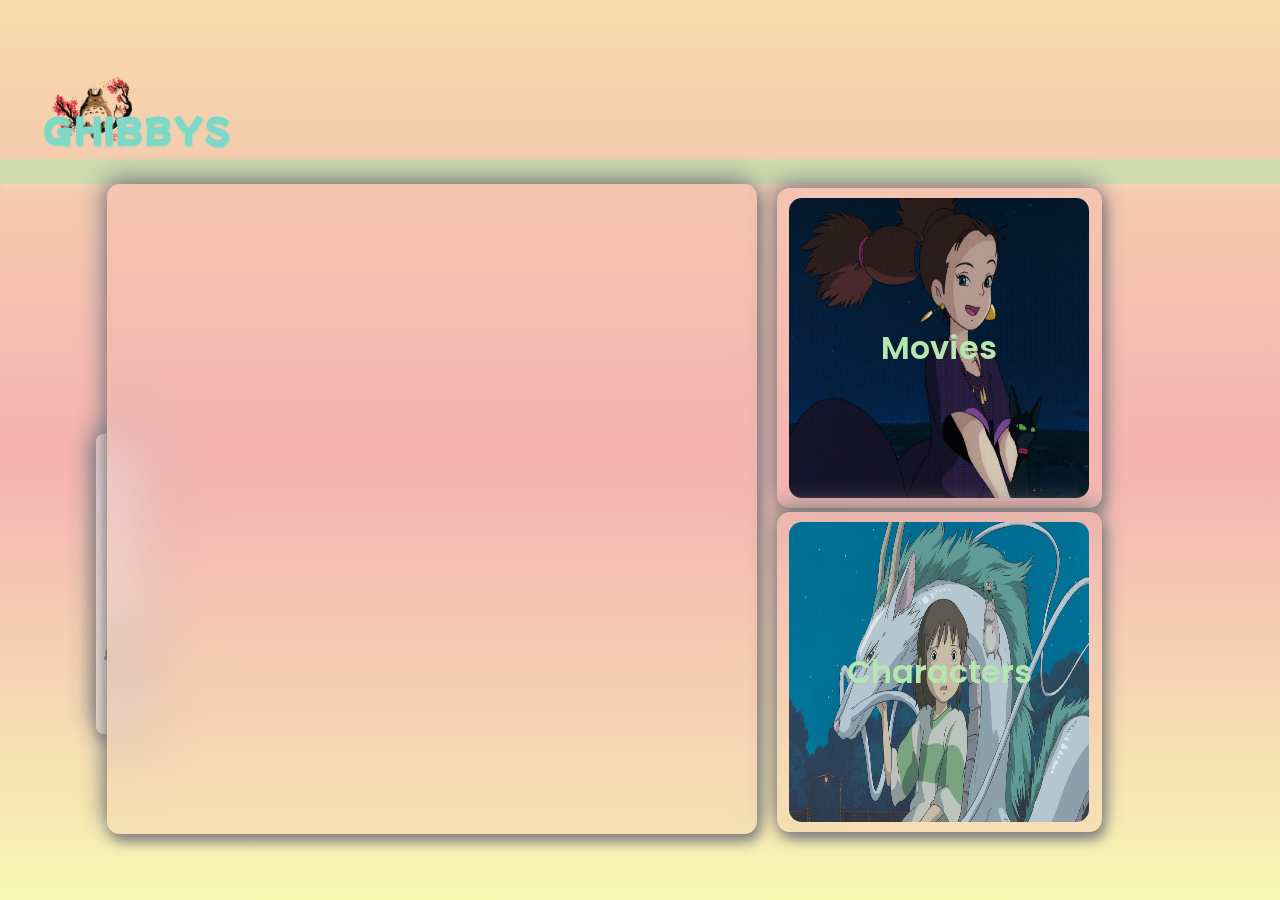
<file: html/index.html>
<!DOCTYPE html>
<html lang="en">
    <head>
        <meta charset="utf-8">
        <meta http-equiv="X-UA-Compatible" content="IE=edge">
        <title>Ghibbys</title>
        <meta name="viewport" content="width=device-width, initial-scale=1">
        <link rel="stylesheet" href="/css/styles.css">
        <link rel="stylesheet" href="https://cdnjs.cloudflare.com/ajax/libs/font-awesome/6.6.0/css/all.min.css" 
            integrity="sha512-Kc323vGBEqzTmouAECnVceyQqyqdsSiqLQISBL29aUW4U/M7pSPA/gEUZQqv1cwx4OnYxTxve5UMg5GT6L4JJg==" 
            crossorigin="anonymous" referrerpolicy="no-referrer" />
    </head>
    <body>
        <div class="background">
            <div class="content-wrapper">
                <img id=logo src="/images/totoro_icon.png" alt="totoro_icon">
                <h1 id="title">Ghibbys</h1>
                <div class="border"></div>
                <nav class="navbar">
                    <div class="icon"><a href="/html/form.html" class="active"><i class="fa-solid fa-user fa-xl" style="color: rgb(125, 216, 198);"></i></a></div>
                    <div class="icon"><a href="/html/index.html" class="active"><i class="fa-solid fa-house fa-xl" style="color: rgb(181, 230, 173);"></i></a></div>
                    <div class="icon"><a href="/html/movie-list.html" class="active"><i class="fa-solid fa-film fa-xl" style="color: rgb(244, 179, 180);"></i></a></div>
                    <div class="icon"><a href="#" class="active"><i class="fa-solid fa-search fa-xl" style="color: rgb(246, 219, 172);"></i></a></div>
                    <div class="icon"><a href="/html/characters.html"><img class="mononoke-icon" 
                        src="/images/transparent-studio-ghibli-japanese-animation-hayao-miyazaki-mi-minimalist-person-in-blue-and-white-clothing661cc2d02662c8.09773967.png" 
                        alt=""height="42px" width="42px"></a></div>
                </nav>

                <div class="bento">
                    <div class="main">
                        <iframe width="951" height="514" src="https://www.youtube.com/embed/_K-Gtld4LlM?autoplay=1&loop=1&showinfo=0&controls=0" 
                            title="THE BOY AND THE HERON | The Final Teaser" 
                            frameborder="0" allow="accelerometer; 
                                autoplay; 
                                loop;
                                clipboard-write; 
                                encrypted-media; 
                                gyroscope; 
                                picture-in-picture; 
                                web-share" referrerpolicy="strict-origin-when-cross-origin" allowfullscreen>
                        </iframe>
                    </div>
                    
                    <div class="side">
                        <section class="image">
                            <img src="/images/tumblr_mff052syIt1rr56cmo1_500.webp" alt="senior_witch_kikis-devlivery_service" object-fit="cover" width="300" height="300">
                            <h2><a href="/html/movie-list.html">Movies</a></h2>
                        </section>
                        <section class="image">
                            <img src="/images/chihiro045.jpg" alt="spirited_away_poster" object-fit="contain" width="300" height="300">
                            <h2><a href="/html/characters.html">Characters</a></h2>
                        </section>
                        
                </div>
                
            </div>
        </div>
        
        <script src="../javascript/app.js" async defer></script>
    </body>
</html>
</file>
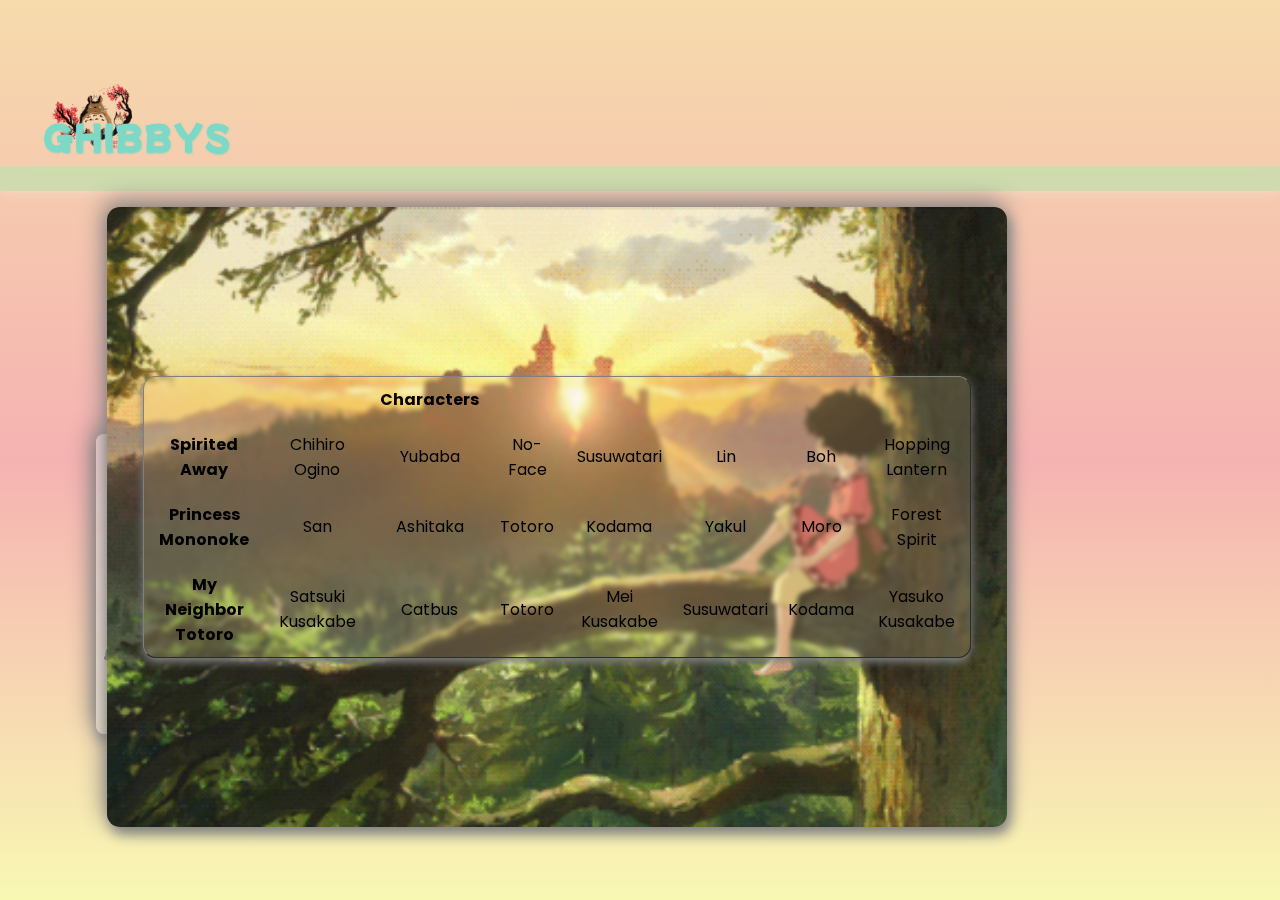
<file: html/characters.html>
<!DOCTYPE html>
<html lang="en">
    <head>
        <meta charset="UTF-8">
        <meta name="viewport" content="width=device-width, initial-scale=1.0">
        <title>Ghibbys</title>
        <link rel="stylesheet" href="https://cdnjs.cloudflare.com/ajax/libs/font-awesome/6.6.0/css/all.min.css" 
            integrity="sha512-Kc323vGBEqzTmouAECnVceyQqyqdsSiqLQISBL29aUW4U/M7pSPA/gEUZQqv1cwx4OnYxTxve5UMg5GT6L4JJg==" 
            crossorigin="anonymous" referrerpolicy="no-referrer" />
        <link rel="stylesheet" href="/css/characters.css">
    </head>
    <body>
        <div class="background">
            <div class="content-wrapper">
                <img id=logo src="/images/totoro_icon.png" alt="totoro_icon">
                <h1 id="title">Ghibbys</h1>
                <div class="border"></div>
                    <nav class="navbar">
                        <div class="icon"><a href="/html/form.html" class="active"><i class="fa-solid fa-user fa-xl" style="color: rgb(125, 216, 198);"></i></a></div>
                        <div class="icon"><a href="/html/index.html" class="active"><i class="fa-solid fa-house fa-xl" style="color: rgb(181, 230, 173);"></i></a></div>
                        <div class="icon"><a href="/html/movie-list.html" class="active"><i class="fa-solid fa-film fa-xl" style="color: rgb(244, 179, 180);"></i></a></div>
                        <div class="icon"><a href="#" class="active"><i class="fa-solid fa-search fa-xl" style="color: rgb(246, 219, 172);"></i></a></div>
                        <div class="icon"><a href="/html/characters.html"><img class="mononoke-icon" 
                            src="/images/transparent-studio-ghibli-japanese-animation-hayao-miyazaki-mi-minimalist-person-in-blue-and-white-clothing661cc2d02662c8.09773967.png" 
                            alt=""height="42px" width="42px"></a></div>
                    </nav>
                    <div class="characters-box">
                        <table class="characters-table" border="1">
                            <tr>
                                <th></th>
                                <th></th>
                                <th>Characters</th>
                                <th></th>
                                <th></th>
                                <th></th>
                                <th></th>
                                <th></th>
                            </tr>
                            <tr>
                                <th>Spirited Away</th>
                                <td>Chihiro Ogino</td>
                                <td>Yubaba</td>
                                <td>No-Face</td>
                                <td>Susuwatari</td>
                                <td>Lin</td>
                                <td>Boh</td>
                                <td>Hopping Lantern</td>
                            </tr>
                            <tr>
                                <th>Princess Mononoke</th>
                                <td>San</td>
                                <td>Ashitaka</td>
                                <td>Totoro</td>
                                <td>Kodama</td>
                                <td>Yakul</td>
                                <td>Moro</td>
                                <td>Forest Spirit</td>
                            </tr>
                            <tr>
                                <th>My Neighbor Totoro</th>
                                <td>Satsuki Kusakabe</td>
                                <td>Catbus</td>
                                <td>Totoro</td>
                                <td>Mei Kusakabe</td>
                                <td>Susuwatari</td>
                                <td>Kodama</td>
                                <td>Yasuko Kusakabe</td>
                            </tr>
                            
                        </table>
                    </div>
                   
            </div>
        </div>
        <script src="../javascript/app.js" async defer></script>
    </body>
</html>
</file>
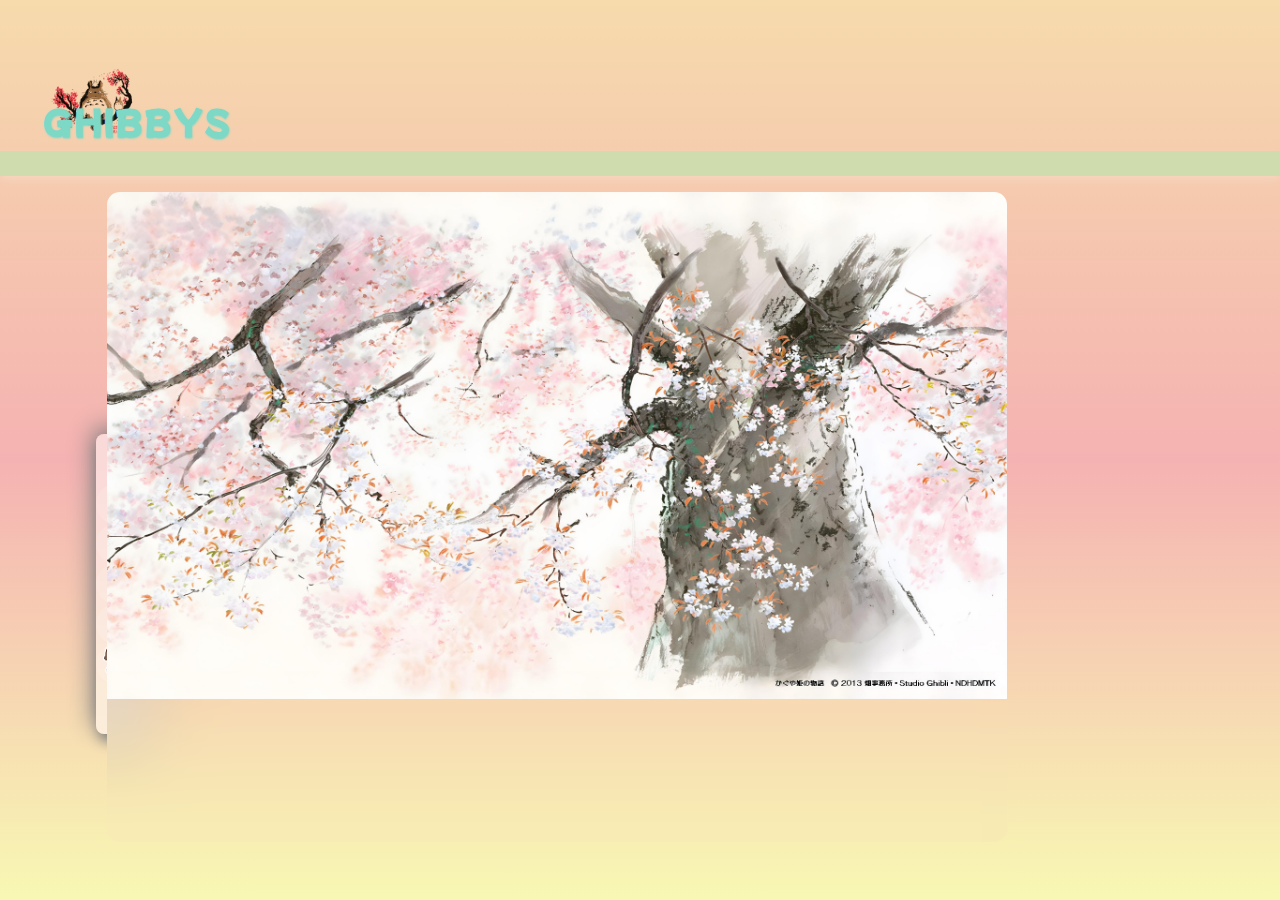
<file: html/movie-list.html>
<!DOCTYPE html>
<html lang="en">
    <head>
        <meta charset="UTF-8">
        <meta name="viewport" content="width=device-width, initial-scale=1.0">
        <title>Ghibbys</title>
        <link rel="stylesheet" href="https://cdnjs.cloudflare.com/ajax/libs/font-awesome/6.6.0/css/all.min.css" 
            integrity="sha512-Kc323vGBEqzTmouAECnVceyQqyqdsSiqLQISBL29aUW4U/M7pSPA/gEUZQqv1cwx4OnYxTxve5UMg5GT6L4JJg==" 
            crossorigin="anonymous" referrerpolicy="no-referrer" />
        <link rel="stylesheet" href="/css/movies.css">
    </head>
    <body>
        <div class="background">
            <div class="content-wrapper">
                <img id=logo src="/images/totoro_icon.png" alt="totoro_icon">
                <h1 id="title">Ghibbys</h1>
                <div class="border"></div>
                    <nav class="navbar">
                        <div class="icon"><a href="/html/form.html" class="active"><i class="fa-solid fa-user fa-xl" style="color: rgb(125, 216, 198);"></i></a></div>
                        <div class="icon"><a href="/html/index.html" class="active"><i class="fa-solid fa-house fa-xl" style="color: rgb(181, 230, 173);"></i></a></div>
                        <div class="icon"><a href="/html/movie-list.html" class="active"><i class="fa-solid fa-film fa-xl" style="color: rgb(244, 179, 180);"></i></a></div>
                        <div class="icon"><a href="#" class="active"><i class="fa-solid fa-search fa-xl" style="color: rgb(246, 219, 172);"></i></a></div>
                        <div class="icon"><a href="/html/characters.html"><img class="mononoke-icon" 
                            src="/images/transparent-studio-ghibli-japanese-animation-hayao-miyazaki-mi-minimalist-person-in-blue-and-white-clothing661cc2d02662c8.09773967.png" 
                            alt=""height="42px" width="42px"></a></div>
                    </nav>
                    <div class="movie-box"></div>
            </div>
        </div>
        <script src="../javascript/app.js" async defer></script>
    </body>
</html>
</file>
<file: css/styles.css>
@import url('https://fonts.googleapis.com/css2?family=Mochiy+Pop+One&display=swap');
@import url('https://fonts.googleapis.com/css2?family=Mochiy+Pop+One&family=Poppins:ital,wght@0,100;0,200;0,300;0,400;0,500;0,600;0,700;0,800;0,900;1,100;1,200;1,300;1,400;1,500;1,600;1,700;1,800;1,900&display=swap');


:root {
    --sundown: lch(79.16% 26.17 20.85);
    --buttermilk: lch(94.62% 30.78 98.14);
    --peach-yellow: lch(88.65% 27.63 78.68);
    --bermuda: lch(80.3% 31.7 180.15);
    --celadon: lch(86.77% 33.15 137.21);
    --background-gradient: linear-gradient(242deg, 
    lch(88.65% 27.63 78.68),
    lch(79.16% 26.17 20.85),
    lch(94.62% 30.78 98.14));
    --button-gradient: linear-gradient(60deg,
    lch(94.62% 30.78 98.14),
    lch(88.65% 27.63 78.68),
    lch(79.16% 26.17 20.85),
    lch(80.3% 31.7 180.15), 
    lch(86.77% 33.15 137.21));   
}

* {
    margin: 0;
    padding: 0;
    box-sizing: border-box;
    font-family: "Poppins", sans-serif;
}

body {
    display: flex;
    justify-content:flex-start;
    align-items: center; 
    min-height: 100vh;
    margin: auto;
    overflow: hidden;
    background-image: linear-gradient(180deg, #f6dbac 0%, #f5b2b2 51%, #f8f8b3 100%, transparent);
    background-size: cover;
    background-repeat: no-repeat;
}

.content-wrapper {
    display: grid;
    align-items: center;
    justify-content: center;
    grid-template-areas: 
    "logo title"
    "border border"
    "navbar bento";
    grid-template-columns: 1fr 2fr;
    width: 100%;
    min-width: 100vw;
}


h1 {
    grid-area: title;
    display: flex;
    flex-direction: column;
    align-items: flex-start;
    margin-top: 2rem;
    font-family: "Mochiy Pop One", sans-serif;
    text-transform: uppercase;
    color: var(--bermuda);
    letter-spacing: 2px;
    text-shadow: 1px 1px 2px;
    width: 100%;
    text-align: left;
    position: relative;
    margin-left: -24rem;
}

#logo {
    grid-area: logo;
    display: flex;
    flex-direction: column;
    align-items: flex-start;
    height: 92px;
    width: 92px;
    margin-left: 3rem;
}

.border {
    grid-area: border;
    display: flex;
    justify-content: center;
    align-items: center;
    height: 25px;
    width: 100%;
    margin: 0;
    backdrop-filter: blur(10px);
    background: rgba(181,230, 173, 0.6);
    box-shadow: 0 4px 10px rgba(255,255,255, 0.2);
}




.navbar {
    grid-area: navbar;
    display: flex;
    justify-content: center;
    margin-top: 150px;
    margin-left: 6rem;
    background: rgba(255,255,255, 0.5);
    backdrop-filter: blur(30px);
    border-radius: 0.5rem;
    box-shadow: 3px 7px 13px gray, -3px -6px 25px gray;
    flex-direction: column;
    align-items: center;
    height: 300px;
    width: 40px;
}

.navbar div {
    background: rgba(255,255,255, 0.15);
    width: 40px;
    height: 40px;
    display: inline-flex;
    justify-content: center;
    align-items: center;
    margin: 0 5px;
    border-radius: 50%;
    transition: 0.3s ease-in-out;
}

.navbar div:hover{
    background: rgba(181, 230, 173, 0.25);
}

.navbar a {
    text-decoration: none;
}

.bento{
    grid-area: bento;
    display: flex;
    flex-direction: row;
    align-items: flex-start;
    justify-content: flex-start;
    margin-left: -20rem;
}

.main{
    display: flex;
    align-items: center;
    justify-content: center;
    height: 650px;
    width: 650px;
    background: rgba(244, 179, 180, 0.2);
    backdrop-filter: blur(30px);
    box-shadow: 3px 7px 13px gray, -3px -6px 25px gray;
    border-radius: 0.8rem;
    margin-right: 20px;
}

.main iframe {
    border-radius: 0.8rem;
    height: 600px;
    width: 600px;
}

.side {
    display: flex;
    flex-direction: column;
    align-items: flex-start;
    margin-top: 4px;
    gap: 4px;
}

.image {
    display: flex;
    align-items: center;
    justify-content: center;
    height: 320px;
    width: 325px;
    background: rgba(244, 179, 180, 0.2);
    backdrop-filter: blur(30px);
    box-shadow: 3px 7px 13px gray, -3px -6px 25px gray;
    border-radius: 0.8rem;
}

.image img {
    border-radius: 0.8rem;
}
.image h2 {
    display: flex;
    position: absolute;
    align-items: center;
    text-align: center;
    color: var(--celadon);
    font-weight: 600;
    font-size: xx-large;
 
}
.image h2 a{
    text-decoration: none;
    color: var(--celadon);
}

.icon {
    display: flex;
    justify-content: space-evenly;
    align-items: center;
}
</file>
<file: css/characters.css>
@import url('https://fonts.googleapis.com/css2?family=Mochiy+Pop+One&display=swap');
@import url('https://fonts.googleapis.com/css2?family=Mochiy+Pop+One&family=Poppins:ital,wght@0,100;0,200;0,300;0,400;0,500;0,600;0,700;0,800;0,900;1,100;1,200;1,300;1,400;1,500;1,600;1,700;1,800;1,900&display=swap');


:root {
    --sundown: lch(79.16% 26.17 20.85);
    --buttermilk: lch(94.62% 30.78 98.14);
    --peach-yellow: lch(88.65% 27.63 78.68);
    --bermuda: lch(80.3% 31.7 180.15);
    --celadon: lch(86.77% 33.15 137.21);
    --background-gradient: linear-gradient(242deg, 
    lch(88.65% 27.63 78.68),
    lch(79.16% 26.17 20.85),
    lch(94.62% 30.78 98.14));
    --button-gradient: linear-gradient(60deg,
    lch(94.62% 30.78 98.14),
    lch(88.65% 27.63 78.68),
    lch(79.16% 26.17 20.85),
    lch(80.3% 31.7 180.15), 
    lch(86.77% 33.15 137.21));   
}

* {
    margin: 0;
    padding: 0;
    box-sizing: border-box;
    font-family: "Poppins", sans-serif;
}

body {
    display: flex;
    justify-content:flex-start;
    align-items: center; 
    min-height: 100vh;
    margin: auto;
    overflow: hidden;
    background-image: linear-gradient(180deg, #f6dbac 0%, #f5b2b2 51%, #f8f8b3 100%, transparent);
    background-size: cover;
    background-repeat: no-repeat;
}

.content-wrapper {
    display: grid;
    align-items: center;
    justify-content: center;
    grid-template-areas: 
    "logo title"
    "border border"
    "navbar characters";
    grid-template-columns: 1fr 2fr;
    width: 100%;
    min-width: 100vw;
}


h1 {
    grid-area: title;
    display: flex;
    flex-direction: column;
    align-items: flex-start;
    margin-top: 2rem;
    font-family: "Mochiy Pop One", sans-serif;
    text-transform: uppercase;
    color: var(--bermuda);
    letter-spacing: 2px;
    text-shadow: 1px 1px 2px;
    width: 100%;
    text-align: left;
    position: relative;
    margin-left: -24rem;
}

#logo {
    grid-area: logo;
    display: flex;
    flex-direction: column;
    align-items: flex-start;
    height: 92px;
    width: 92px;
    margin-left: 3rem;
}

.border {
    grid-area: border;
    display: flex;
    justify-content: center;
    align-items: center;
    height: 25px;
    width: 100%;
    margin: 0;
    backdrop-filter: blur(10px);
    background: rgba(181,230, 173, 0.6);
    box-shadow: 0 4px 10px rgba(255,255,255, 0.2);
}




.navbar {
    grid-area: navbar;
    display: flex;
    justify-content: center;
    margin-top: 150px;
    margin-left: 6rem;
    background: rgba(255,255,255, 0.5);
    backdrop-filter: blur(30px);
    border-radius: 0.5rem;
    box-shadow: 3px 7px 13px gray, -3px -6px 25px gray;
    flex-direction: column;
    align-items: center;
    height: 300px;
    width: 40px;
}

.navbar div {
    background: rgba(255,255,255, 0.15);
    width: 40px;
    height: 40px;
    display: inline-flex;
    justify-content: center;
    align-items: center;
    margin: 0 5px;
    border-radius: 50%;
    transition: 0.3s ease-in-out;
}

.navbar div:hover{
    background: rgba(181, 230, 173, 0.25);
}

.navbar a {
    text-decoration: none;
}

.characters-box{
    grid-area: characters;
    display: flex;
    flex-direction: row;
    align-items: flex-start;
    justify-content: space-evenly;
    background: url(/images/HYel.gif);
    background-size: cover;
    background-repeat: no-repeat;
    background-position: center;
    backdrop-filter: blur(30px);
    border-radius: 0.8rem;
    height: 620px;
    width: 900px;
    margin-left: -20rem;
    margin-top: 1rem;
    box-shadow: 3px 7px 13px gray, -3px -6px 25px gray;
}

.characters-table {
    display: flex;
    align-self: center;
    justify-content: center;
    border-collapse: collapse;
    width: 92%;
    box-shadow: 0 4px 8px gray;
    background-color: rgba(246, 219, 172, 0.2);
    backdrop-filter: blur(2px);
    border-radius: 0.8rem;
}

.characters-table th, .characters-table td {
    border: none;
    padding: 10px;
    text-align: center;
}


.characters-table tr:hover {
    background-color: rgba(246, 219, 172, 0.3);
}

.icon {
    display: flex;
    justify-content: space-evenly;
    align-items: center;
}
</file>
<file: css/movies.css>
@import url('https://fonts.googleapis.com/css2?family=Mochiy+Pop+One&display=swap');
@import url('https://fonts.googleapis.com/css2?family=Mochiy+Pop+One&family=Poppins:ital,wght@0,100;0,200;0,300;0,400;0,500;0,600;0,700;0,800;0,900;1,100;1,200;1,300;1,400;1,500;1,600;1,700;1,800;1,900&display=swap');


:root {
    --sundown: lch(79.16% 26.17 20.85);
    --buttermilk: lch(94.62% 30.78 98.14);
    --peach-yellow: lch(88.65% 27.63 78.68);
    --bermuda: lch(80.3% 31.7 180.15);
    --celadon: lch(86.77% 33.15 137.21);
    --background-gradient: linear-gradient(242deg, 
    lch(88.65% 27.63 78.68),
    lch(79.16% 26.17 20.85),
    lch(94.62% 30.78 98.14));
    --button-gradient: linear-gradient(60deg,
    lch(94.62% 30.78 98.14),
    lch(88.65% 27.63 78.68),
    lch(79.16% 26.17 20.85),
    lch(80.3% 31.7 180.15), 
    lch(86.77% 33.15 137.21));   
}

* {
    margin: 0;
    padding: 0;
    box-sizing: border-box;
    font-family: "Poppins", sans-serif;
}

body {
    display: flex;
    justify-content:flex-start;
    align-items: center; 
    min-height: 100vh;
    margin: auto;
    overflow: hidden;
    background-image: linear-gradient(180deg, #f6dbac 0%, #f5b2b2 51%, #f8f8b3 100%, transparent);
    background-size: cover;
    background-repeat: no-repeat;
}

.content-wrapper {
    display: grid;
    align-items: center;
    justify-content: center;
    grid-template-areas: 
    "logo title"
    "border border"
    "navbar moviebox";
    grid-template-columns: 1fr 2fr;
    width: 100%;
    min-width: 100vw;
}


h1 {
    grid-area: title;
    display: flex;
    flex-direction: column;
    align-items: flex-start;
    margin-top: 2rem;
    font-family: "Mochiy Pop One", sans-serif;
    text-transform: uppercase;
    color: var(--bermuda);
    letter-spacing: 2px;
    text-shadow: 1px 1px 2px;
    width: 100%;
    text-align: left;
    position: relative;
    margin-left: -24rem;
}

#logo {
    grid-area: logo;
    display: flex;
    flex-direction: column;
    align-items: flex-start;
    height: 92px;
    width: 92px;
    margin-left: 3rem;
}

.border {
    grid-area: border;
    display: flex;
    justify-content: center;
    align-items: center;
    height: 25px;
    width: 100%;
    margin: 0;
    backdrop-filter: blur(10px);
    background: rgba(181,230, 173, 0.6);
    box-shadow: 0 4px 10px rgba(255,255,255, 0.2);
}




.navbar {
    grid-area: navbar;
    display: flex;
    justify-content: center;
    margin-top: 150px;
    margin-left: 6rem;
    background: rgba(255,255,255, 0.5);
    backdrop-filter: blur(30px);
    border-radius: 0.5rem;
    box-shadow: 3px 7px 13px gray, -3px -6px 25px gray;
    flex-direction: column;
    align-items: center;
    height: 300px;
    width: 40px;
}

.navbar div {
    background: rgba(255,255,255, 0.15);
    width: 40px;
    height: 40px;
    display: inline-flex;
    justify-content: center;
    align-items: center;
    margin: 0 5px;
    border-radius: 50%;
    transition: 0.3s ease-in-out;
}

.navbar div:hover{
    background: rgba(181, 230, 173, 0.25);
}

.navbar a {
    text-decoration: none;
}

.movie-box{
    grid-area: moviebox;
    display: flex;
    flex-direction: row;
    align-items: flex-start;
    justify-content: space-evenly;
    background: url(/images/kaguya1.jpg);
    background-size: contain;
    background-repeat: no-repeat;
    backdrop-filter: blur(30px);
    border-radius: 0.8rem;
    height: 650px;
    width: 900px;
    margin-left: -20rem;
    margin-top: 1rem;
}

.movie-poster {
    display: flex;
    flex-direction: column;
    justify-content: space-between;
    margin-top: 2rem;
    height: 400px;
    width: 250px;
    background: rgba(244, 179, 180, 0.2);
    backdrop-filter: blur(30px);
    box-shadow: 3px 7px 13px gray, -3px -6px 25px gray;
    border-radius: 0.8rem;
}
.movie-poster img{
    margin: auto;
    height: 325px;
    width: 215px;
}

.movie-title {
    color: var(--bermuda);
    text-align: center;
}

.movie-year{
    text-align: center;
    color: var(--celadon);
    text-shadow: 4px gray;
}

.icon {
    display: flex;
    justify-content: space-evenly;
    align-items: center;
}
</file>
